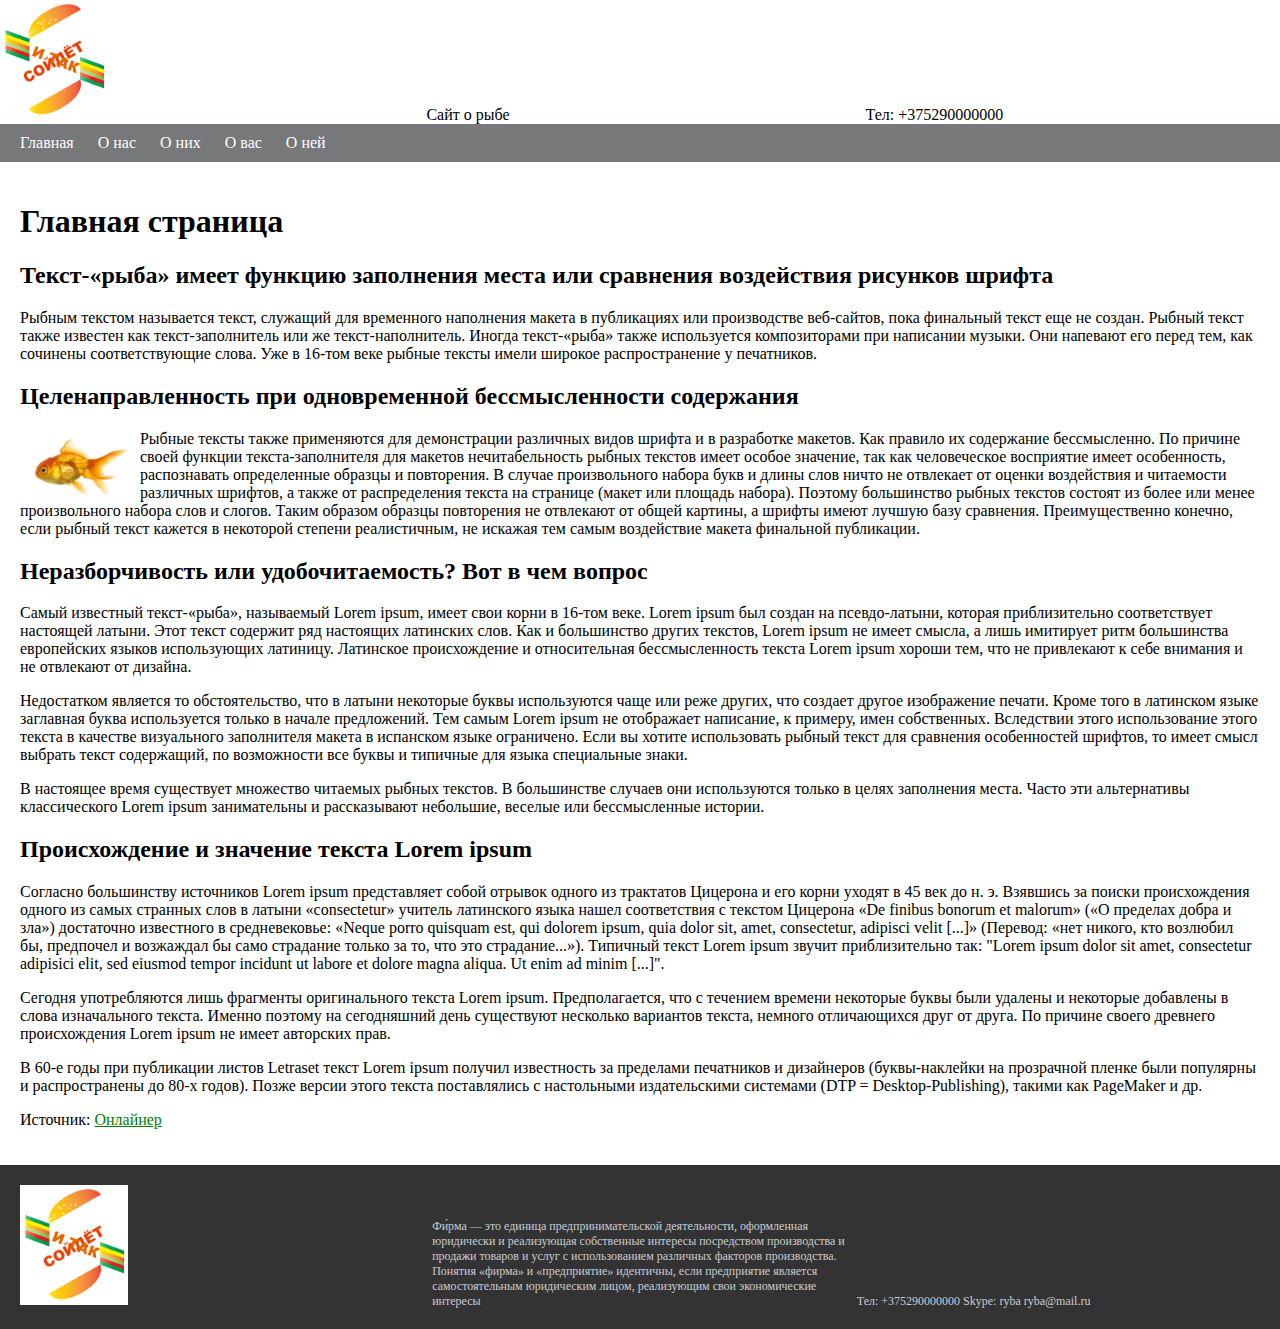
<file: html/index.html>
<!DOCTYPE html>
<html lang="ru">
<head>
    <meta charset="UTF-8">
    <meta name="author" content="Agata Poison">
    <meta name="description" content="Задание 3. Главная">
    <link rel="stylesheet" href="../css/style.css"/>
</head>
<body>

<div class="header">
    <div class="col1"><img class="logo" src="../img/джон-федор-2.png" ></div>
    <div class="col2"><span>Сайт о рыбе</span></div>
    <div class="col3"><span>Тел: +375290000000</span></div>
</div>
<div class="nav">
    <ul>
        <li><a href="index.html">Главная</a></li>
        <li><a href="about_us.html">О нас</a></li>
        <li><a href="about_them.html">О них</a></li>
        <li><a href="about_you.html">О вас</a></li>
        <li><a href="about_her.html">О ней</a></li>
    </ul>
</div>
<div class="main">

    <h1>Главная страница</h1>

    <h2>Текст-«рыба» имеет функцию заполнения места или сравнения воздействия рисунков шрифта</h2>
    <p>Рыбным текстом называется текст, служащий для временного наполнения макета в публикациях или производстве
        веб-сайтов, пока финальный текст еще не создан. Рыбный текст также известен как текст-заполнитель или же
        текст-наполнитель. Иногда текст-«рыба» также используется композиторами при написании музыки. Они напевают его
        перед тем, как сочинены соответствующие слова. Уже в 16-том веке рыбные тексты имели широкое распространение у
        печатников.</p>

    <h2>Целенаправленность при одновременной бессмысленности содержания</h2>
    <p><img class="fish" src="../img/fish_PNG25159.webp" >Рыбные тексты также применяются для демонстрации различных видов шрифта и в разработке макетов. Как правило их
        содержание бессмысленно. По причине своей функции текста-заполнителя для макетов нечитабельность рыбных текстов
        имеет особое значение, так как человеческое восприятие имеет особенность, распознавать определенные образцы и
        повторения. В случае произвольного набора букв и длины слов ничто не отвлекает от оценки воздействия и
        читаемости различных шрифтов, а также от распределения текста на странице (макет или площадь набора). Поэтому
        большинство рыбных текстов состоят из более или менее произвольного набора слов и слогов. Таким образом образцы
        повторения не отвлекают от общей картины, а шрифты имеют лучшую базу сравнения. Преимущественно конечно, если
        рыбный текст кажется в некоторой степени реалистичным, не искажая тем самым воздействие макета финальной
        публикации.</p>

    <h2>Неразборчивость или удобочитаемость? Вот в чем вопрос</h2>
    <p>Самый известный текст-«рыба», называемый Lorem ipsum, имеет свои корни в 16-том веке. Lorem ipsum был создан на
        псевдо-латыни, которая приблизительно соответствует настоящей латыни. Этот текст содержит ряд настоящих
        латинских слов. Как и большинство других текстов, Lorem ipsum не имеет смысла, а лишь имитирует ритм большинства
        европейских языков использующих латиницу. Латинское происхождение и относительная бессмысленность текста Lorem
        ipsum хороши тем, что не привлекают к себе внимания и не отвлекают от дизайна.
    </p>
    <p>Недостатком является то обстоятельство, что в латыни некоторые буквы используются чаще или реже других, что
        создает другое изображение печати. Кроме того в латинском языке заглавная буква используется только в начале
        предложений. Тем самым Lorem ipsum не отображает написание, к примеру, имен собственных. Вследствии этого
        использование этого текста в качестве визуального заполнителя макета в испанском языке ограничено. Если вы
        хотите использовать рыбный текст для сравнения особенностей шрифтов, то имеет смысл выбрать текст содержащий, по
        возможности все буквы и типичные для языка специальные знаки.
    </p>
    <p>В настоящее время существует множество читаемых рыбных текстов. В большинстве случаев они используются только в
        целях заполнения места. Часто эти альтернативы классического Lorem ipsum занимательны и рассказывают небольшие,
        веселые или бессмысленные истории.
    </p>
    <h2>Происхождение и значение текста Lorem ipsum</h2>
    <p>Согласно большинству источников Lorem ipsum представляет собой отрывок одного из трактатов Цицерона и его корни
        уходят в 45 век до н. э. Взявшись за поиски происхождения одного из самых странных слов в латыни «consectetur»
        учитель латинского языка нашел соответствия с текстом Цицерона «De finibus bonorum et malorum» («О пределах
        добра и зла») достаточно известного в средневековье: «Neque porro quisquam est, qui dolorem ipsum, quia dolor
        sit, amet, consectetur, adipisci velit [...]» (Перевод: «нет никого, кто возлюбил бы, предпочел и возжаждал бы
        само страдание только за то, что это страдание...»). Типичный текст Lorem ipsum звучит приблизительно так:
        "Lorem ipsum dolor sit amet, consectetur adipisici elit, sed eiusmod tempor incidunt ut labore et dolore magna
        aliqua. Ut enim ad minim [...]".
    </p>
    <p>Сегодня употребляются лишь фрагменты оригинального текста Lorem ipsum. Предполагается, что с течением времени
        некоторые буквы были удалены и некоторые добавлены в слова изначального текста. Именно поэтому на сегодняшний
        день существуют несколько вариантов текста, немного отличающихся друг от друга. По причине своего древнего
        происхождения Lorem ipsum не имеет авторских прав.
    </p>
    <p>В 60-е годы при публикации листов Letraset текст Lorem ipsum получил известность за пределами печатников и
        дизайнеров (буквы-наклейки на прозрачной пленке были популярны и распространены до 80-х годов). Позже версии
        этого текста поставлялись с настольными издательскими системами (DTP = Desktop-Publishing), такими как PageMaker
        и др.
    </p>
    <p>Источник: <a target="_blank" href="http://onliner.by">Онлайнер</a></p>

</div>
<div class="footer"><div class="col1"><img class="logo" src="../img/джон-федор-2.png" ></div>
    <div class="col2">
        <span>Фи́рма — это единица предпринимательской деятельности, оформленная юридически и реализующая собственные интересы посредством производства и продажи товаров и услуг с использованием различных факторов производства. Понятия «фирма» и «предприятие» идентичны, если предприятие является самостоятельным юридическим лицом, реализующим свои экономические интересы</span></div>
    <div class="col3">
        <span>Тел: +375290000000</span>
        <span>Skype: ryba</span>
        <span>ryba@mail.ru</span>
    </div>
</div>

</body>
</html>
</file>
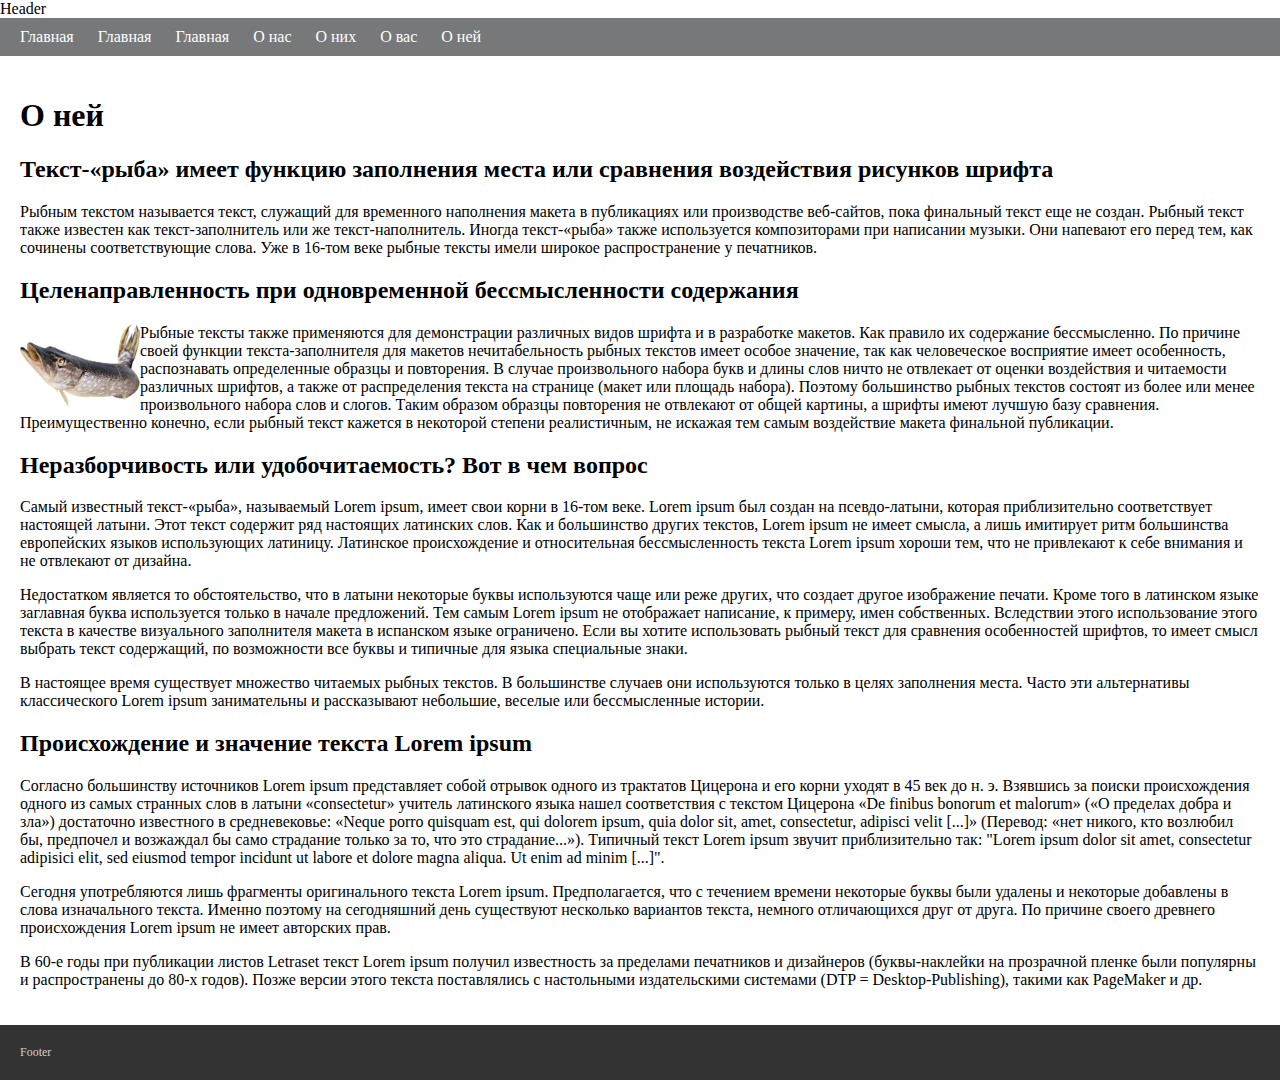
<file: html/about_her.html>
<!DOCTYPE html>
<html lang="ru">
<head>
    <meta charset="UTF-8">
    <meta name="author" content="Agata Poison">
    <meta name="description" content="Задание 3. О ней">
    <link rel="stylesheet" href="../css/style.css"/>
</head>
<body>

<div class="header">Header</div>
<div class="nav">
    <ul>
        <li><a href="index.html">Главная</a></li>
        <li><a href="index.html">Главная</a></li>
        <li><a href="index.html">Главная</a></li>
        <li><a href="about_us.html">О нас</a></li>
        <li><a href="about_them.html">О них</a></li>
        <li><a href="about_you.html">О вас</a></li>
        <li><a href="about_her.html">О ней</a></li>
    </ul>
</div>
<div class="main">

    <h1>О ней</h1>

    <h2>Текст-«рыба» имеет функцию заполнения места или сравнения воздействия рисунков шрифта</h2>
    <p>Рыбным текстом называется текст, служащий для временного наполнения макета в публикациях или производстве
        веб-сайтов, пока финальный текст еще не создан. Рыбный текст также известен как текст-заполнитель или же
        текст-наполнитель. Иногда текст-«рыба» также используется композиторами при написании музыки. Они напевают его
        перед тем, как сочинены соответствующие слова. Уже в 16-том веке рыбные тексты имели широкое распространение у
        печатников.</p>
    <h2>Целенаправленность при одновременной бессмысленности содержания</h2>
    <img class="fish" src="../img/fish_PNG25166.webp" >
    <p>Рыбные тексты также применяются для демонстрации различных видов шрифта и в разработке макетов. Как правило их
        содержание бессмысленно. По причине своей функции текста-заполнителя для макетов нечитабельность рыбных текстов
        имеет особое значение, так как человеческое восприятие имеет особенность, распознавать определенные образцы и
        повторения. В случае произвольного набора букв и длины слов ничто не отвлекает от оценки воздействия и
        читаемости различных шрифтов, а также от распределения текста на странице (макет или площадь набора). Поэтому
        большинство рыбных текстов состоят из более или менее произвольного набора слов и слогов. Таким образом образцы
        повторения не отвлекают от общей картины, а шрифты имеют лучшую базу сравнения. Преимущественно конечно, если
        рыбный текст кажется в некоторой степени реалистичным, не искажая тем самым воздействие макета финальной
        публикации.</p>

    <h2>Неразборчивость или удобочитаемость? Вот в чем вопрос</h2>
    <p>Самый известный текст-«рыба», называемый Lorem ipsum, имеет свои корни в 16-том веке. Lorem ipsum был создан на
        псевдо-латыни, которая приблизительно соответствует настоящей латыни. Этот текст содержит ряд настоящих
        латинских слов. Как и большинство других текстов, Lorem ipsum не имеет смысла, а лишь имитирует ритм большинства
        европейских языков использующих латиницу. Латинское происхождение и относительная бессмысленность текста Lorem
        ipsum хороши тем, что не привлекают к себе внимания и не отвлекают от дизайна.
    </p>
    <p>Недостатком является то обстоятельство, что в латыни некоторые буквы используются чаще или реже других, что
        создает другое изображение печати. Кроме того в латинском языке заглавная буква используется только в начале
        предложений. Тем самым Lorem ipsum не отображает написание, к примеру, имен собственных. Вследствии этого
        использование этого текста в качестве визуального заполнителя макета в испанском языке ограничено. Если вы
        хотите использовать рыбный текст для сравнения особенностей шрифтов, то имеет смысл выбрать текст содержащий, по
        возможности все буквы и типичные для языка специальные знаки.
    </p>
    <p>В настоящее время существует множество читаемых рыбных текстов. В большинстве случаев они используются только в
        целях заполнения места. Часто эти альтернативы классического Lorem ipsum занимательны и рассказывают небольшие,
        веселые или бессмысленные истории.
    </p>
    <h2>Происхождение и значение текста Lorem ipsum</h2>
    <p>Согласно большинству источников Lorem ipsum представляет собой отрывок одного из трактатов Цицерона и его корни
        уходят в 45 век до н. э. Взявшись за поиски происхождения одного из самых странных слов в латыни «consectetur»
        учитель латинского языка нашел соответствия с текстом Цицерона «De finibus bonorum et malorum» («О пределах
        добра и зла») достаточно известного в средневековье: «Neque porro quisquam est, qui dolorem ipsum, quia dolor
        sit, amet, consectetur, adipisci velit [...]» (Перевод: «нет никого, кто возлюбил бы, предпочел и возжаждал бы
        само страдание только за то, что это страдание...»). Типичный текст Lorem ipsum звучит приблизительно так:
        "Lorem ipsum dolor sit amet, consectetur adipisici elit, sed eiusmod tempor incidunt ut labore et dolore magna
        aliqua. Ut enim ad minim [...]".
    </p>
    <p>Сегодня употребляются лишь фрагменты оригинального текста Lorem ipsum. Предполагается, что с течением времени
        некоторые буквы были удалены и некоторые добавлены в слова изначального текста. Именно поэтому на сегодняшний
        день существуют несколько вариантов текста, немного отличающихся друг от друга. По причине своего древнего
        происхождения Lorem ipsum не имеет авторских прав.
    </p>
    <p>В 60-е годы при публикации листов Letraset текст Lorem ipsum получил известность за пределами печатников и
        дизайнеров (буквы-наклейки на прозрачной пленке были популярны и распространены до 80-х годов). Позже версии
        этого текста поставлялись с настольными издательскими системами (DTP = Desktop-Publishing), такими как PageMaker
        и др.
    </p>
</div>
<div class="footer">Footer</div>

</body>
</html>
</file>
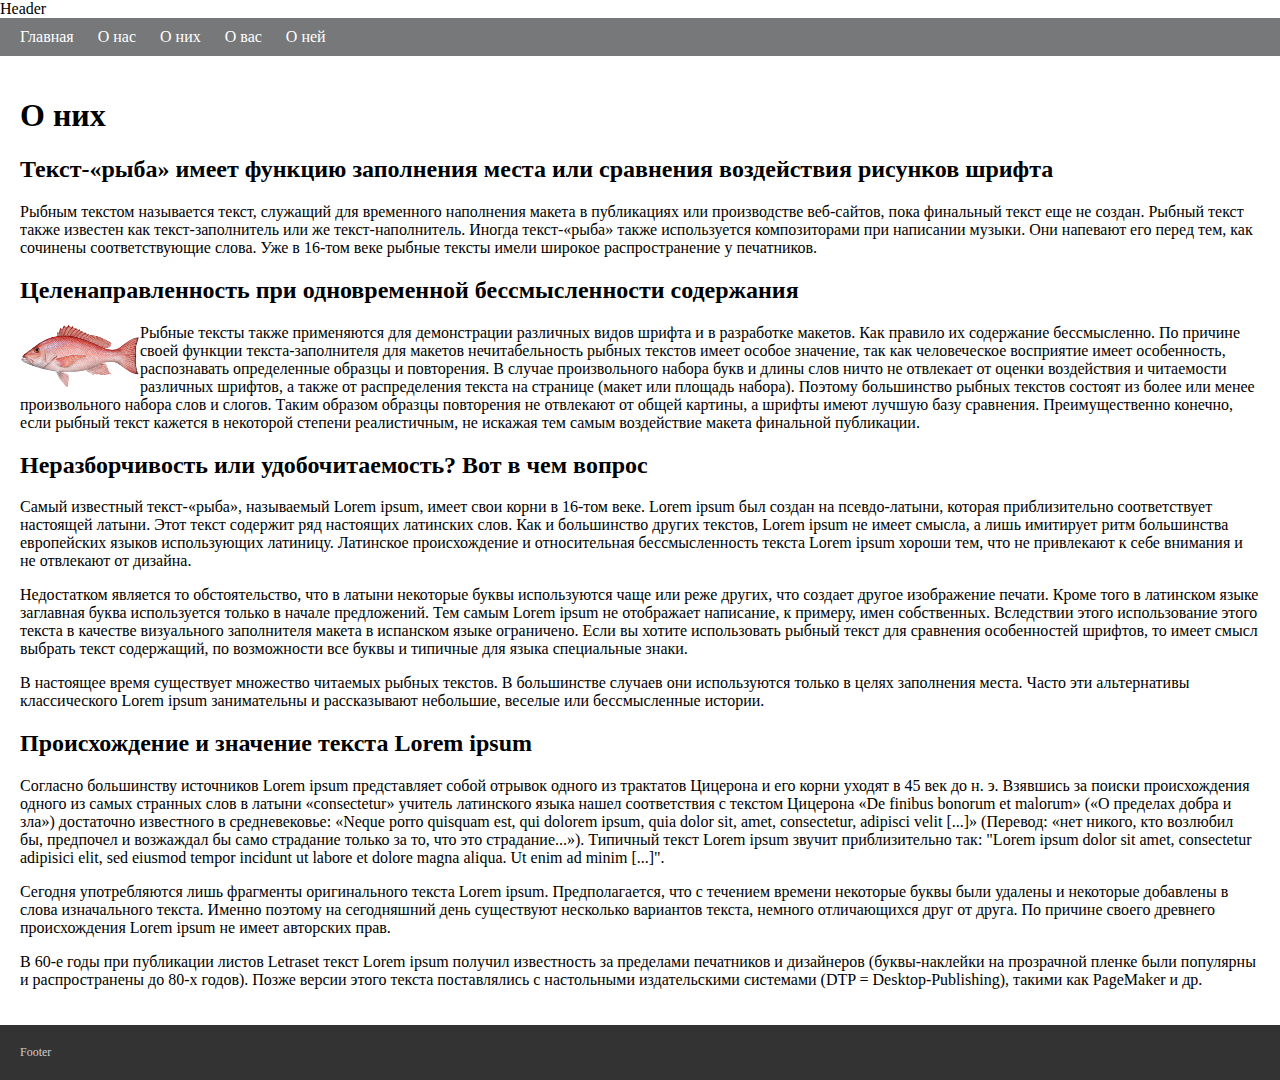
<file: html/about_them.html>
<!DOCTYPE html>
<html lang="ru">
<head>
    <meta charset="UTF-8">
    <meta name="author" content="Agata Poison">
    <meta name="description" content="Задание 3. О них">
    <link rel="stylesheet" href="../css/style.css"/>
</head>
<body>

<div class="header">Header</div>
<div class="nav">
    <ul>
        <li><a href="index.html">Главная</a></li>
        <li><a href="about_us.html">О нас</a></li>
        <li><a href="about_them.html">О них</a></li>
        <li><a href="about_you.html">О вас</a></li>
        <li><a href="about_her.html">О ней</a></li>
    </ul>
</div>
<div class="main">

    <h1>О них</h1>

    <h2>Текст-«рыба» имеет функцию заполнения места или сравнения воздействия рисунков шрифта</h2>
    <p>Рыбным текстом называется текст, служащий для временного наполнения макета в публикациях или производстве
        веб-сайтов, пока финальный текст еще не создан. Рыбный текст также известен как текст-заполнитель или же
        текст-наполнитель. Иногда текст-«рыба» также используется композиторами при написании музыки. Они напевают
        его
        перед тем, как сочинены соответствующие слова. Уже в 16-том веке рыбные тексты имели широкое распространение
        у
        печатников.</p>
    <h2>Целенаправленность при одновременной бессмысленности содержания</h2>
    <img class="fish" src="../img/fish_PNG25167.webp" >
    <p>Рыбные тексты также применяются для демонстрации различных видов шрифта и в разработке макетов. Как правило
        их
        содержание бессмысленно. По причине своей функции текста-заполнителя для макетов нечитабельность рыбных
        текстов
        имеет особое значение, так как человеческое восприятие имеет особенность, распознавать определенные образцы
        и
        повторения. В случае произвольного набора букв и длины слов ничто не отвлекает от оценки воздействия и
        читаемости различных шрифтов, а также от распределения текста на странице (макет или площадь набора).
        Поэтому
        большинство рыбных текстов состоят из более или менее произвольного набора слов и слогов. Таким образом
        образцы
        повторения не отвлекают от общей картины, а шрифты имеют лучшую базу сравнения. Преимущественно конечно,
        если
        рыбный текст кажется в некоторой степени реалистичным, не искажая тем самым воздействие макета финальной
        публикации.</p>

    <h2>Неразборчивость или удобочитаемость? Вот в чем вопрос</h2>
    <p>Самый известный текст-«рыба», называемый Lorem ipsum, имеет свои корни в 16-том веке. Lorem ipsum был создан
        на
        псевдо-латыни, которая приблизительно соответствует настоящей латыни. Этот текст содержит ряд настоящих
        латинских слов. Как и большинство других текстов, Lorem ipsum не имеет смысла, а лишь имитирует ритм
        большинства
        европейских языков использующих латиницу. Латинское происхождение и относительная бессмысленность текста
        Lorem
        ipsum хороши тем, что не привлекают к себе внимания и не отвлекают от дизайна.
    </p>
    <p>Недостатком является то обстоятельство, что в латыни некоторые буквы используются чаще или реже других, что
        создает другое изображение печати. Кроме того в латинском языке заглавная буква используется только в начале
        предложений. Тем самым Lorem ipsum не отображает написание, к примеру, имен собственных. Вследствии этого
        использование этого текста в качестве визуального заполнителя макета в испанском языке ограничено. Если вы
        хотите использовать рыбный текст для сравнения особенностей шрифтов, то имеет смысл выбрать текст
        содержащий, по
        возможности все буквы и типичные для языка специальные знаки.
    </p>
    <p>В настоящее время существует множество читаемых рыбных текстов. В большинстве случаев они используются только
        в
        целях заполнения места. Часто эти альтернативы классического Lorem ipsum занимательны и рассказывают
        небольшие,
        веселые или бессмысленные истории.
    </p>
    <h2>Происхождение и значение текста Lorem ipsum</h2>
    <p>Согласно большинству источников Lorem ipsum представляет собой отрывок одного из трактатов Цицерона и его
        корни
        уходят в 45 век до н. э. Взявшись за поиски происхождения одного из самых странных слов в латыни
        «consectetur»
        учитель латинского языка нашел соответствия с текстом Цицерона «De finibus bonorum et malorum» («О пределах
        добра и зла») достаточно известного в средневековье: «Neque porro quisquam est, qui dolorem ipsum, quia
        dolor
        sit, amet, consectetur, adipisci velit [...]» (Перевод: «нет никого, кто возлюбил бы, предпочел и возжаждал
        бы
        само страдание только за то, что это страдание...»). Типичный текст Lorem ipsum звучит приблизительно так:
        "Lorem ipsum dolor sit amet, consectetur adipisici elit, sed eiusmod tempor incidunt ut labore et dolore
        magna
        aliqua. Ut enim ad minim [...]".
    </p>
    <p>Сегодня употребляются лишь фрагменты оригинального текста Lorem ipsum. Предполагается, что с течением времени
        некоторые буквы были удалены и некоторые добавлены в слова изначального текста. Именно поэтому на
        сегодняшний
        день существуют несколько вариантов текста, немного отличающихся друг от друга. По причине своего древнего
        происхождения Lorem ipsum не имеет авторских прав.
    </p>
    <p>В 60-е годы при публикации листов Letraset текст Lorem ipsum получил известность за пределами печатников и
        дизайнеров (буквы-наклейки на прозрачной пленке были популярны и распространены до 80-х годов). Позже версии
        этого текста поставлялись с настольными издательскими системами (DTP = Desktop-Publishing), такими как
        PageMaker
        и др.
    </p>
</div>
<div class="footer">Footer</div>

</body>
</html>
</file>
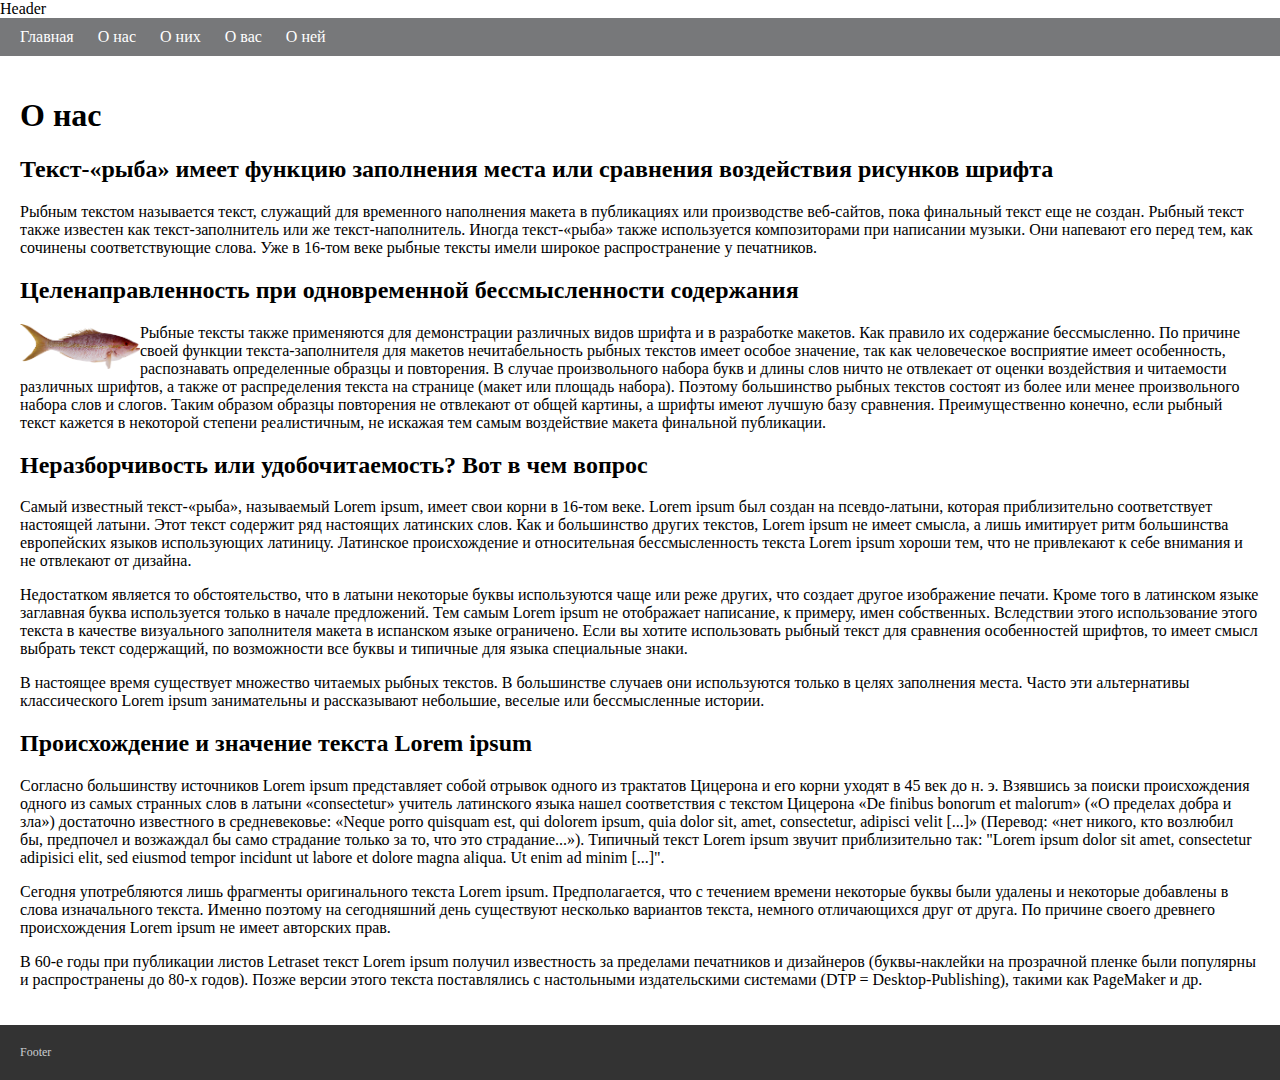
<file: html/about_us.html>
<!DOCTYPE html>
<html lang="ru">
<head>
    <meta charset="UTF-8">
    <meta name="author" content="Agata Poison">
    <meta name="description" content="Задание 3. О нас">
    <link rel="stylesheet" href="../css/style.css"/>
</head>
<body>

<div class="header">Header</div>
<div class="nav">
    <ul>
        <li><a href="index.html">Главная</a></li>
        <li><a href="about_us.html">О нас</a></li>
        <li><a href="about_them.html">О них</a></li>
        <li><a href="about_you.html">О вас</a></li>
        <li><a href="about_her.html">О ней</a></li>
    </ul>
</div>
<div class="main">

    <h1>О нас</h1>

    <h2>Текст-«рыба» имеет функцию заполнения места или сравнения воздействия рисунков шрифта</h2>
    <p>Рыбным текстом называется текст, служащий для временного наполнения макета в публикациях или производстве
        веб-сайтов, пока финальный текст еще не создан. Рыбный текст также известен как текст-заполнитель или же
        текст-наполнитель. Иногда текст-«рыба» также используется композиторами при написании музыки. Они напевают его
        перед тем, как сочинены соответствующие слова. Уже в 16-том веке рыбные тексты имели широкое распространение у
        печатников.</p>
    <h2>Целенаправленность при одновременной бессмысленности содержания</h2>
    <img class="fish" src="../img/fish_PNG25172.png" >
    <p>Рыбные тексты также применяются для демонстрации различных видов шрифта и в разработке макетов. Как правило их
        содержание бессмысленно. По причине своей функции текста-заполнителя для макетов нечитабельность рыбных текстов
        имеет особое значение, так как человеческое восприятие имеет особенность, распознавать определенные образцы и
        повторения. В случае произвольного набора букв и длины слов ничто не отвлекает от оценки воздействия и
        читаемости различных шрифтов, а также от распределения текста на странице (макет или площадь набора). Поэтому
        большинство рыбных текстов состоят из более или менее произвольного набора слов и слогов. Таким образом образцы
        повторения не отвлекают от общей картины, а шрифты имеют лучшую базу сравнения. Преимущественно конечно, если
        рыбный текст кажется в некоторой степени реалистичным, не искажая тем самым воздействие макета финальной
        публикации.</p>

    <h2>Неразборчивость или удобочитаемость? Вот в чем вопрос</h2>
    <p>Самый известный текст-«рыба», называемый Lorem ipsum, имеет свои корни в 16-том веке. Lorem ipsum был создан на
        псевдо-латыни, которая приблизительно соответствует настоящей латыни. Этот текст содержит ряд настоящих
        латинских слов. Как и большинство других текстов, Lorem ipsum не имеет смысла, а лишь имитирует ритм большинства
        европейских языков использующих латиницу. Латинское происхождение и относительная бессмысленность текста Lorem
        ipsum хороши тем, что не привлекают к себе внимания и не отвлекают от дизайна.
    </p>
    <p>Недостатком является то обстоятельство, что в латыни некоторые буквы используются чаще или реже других, что
        создает другое изображение печати. Кроме того в латинском языке заглавная буква используется только в начале
        предложений. Тем самым Lorem ipsum не отображает написание, к примеру, имен собственных. Вследствии этого
        использование этого текста в качестве визуального заполнителя макета в испанском языке ограничено. Если вы
        хотите использовать рыбный текст для сравнения особенностей шрифтов, то имеет смысл выбрать текст содержащий, по
        возможности все буквы и типичные для языка специальные знаки.
    </p>
    <p>В настоящее время существует множество читаемых рыбных текстов. В большинстве случаев они используются только в
        целях заполнения места. Часто эти альтернативы классического Lorem ipsum занимательны и рассказывают небольшие,
        веселые или бессмысленные истории.
    </p>
    <h2>Происхождение и значение текста Lorem ipsum</h2>
    <p>Согласно большинству источников Lorem ipsum представляет собой отрывок одного из трактатов Цицерона и его корни
        уходят в 45 век до н. э. Взявшись за поиски происхождения одного из самых странных слов в латыни «consectetur»
        учитель латинского языка нашел соответствия с текстом Цицерона «De finibus bonorum et malorum» («О пределах
        добра и зла») достаточно известного в средневековье: «Neque porro quisquam est, qui dolorem ipsum, quia dolor
        sit, amet, consectetur, adipisci velit [...]» (Перевод: «нет никого, кто возлюбил бы, предпочел и возжаждал бы
        само страдание только за то, что это страдание...»). Типичный текст Lorem ipsum звучит приблизительно так:
        "Lorem ipsum dolor sit amet, consectetur adipisici elit, sed eiusmod tempor incidunt ut labore et dolore magna
        aliqua. Ut enim ad minim [...]".
    </p>
    <p>Сегодня употребляются лишь фрагменты оригинального текста Lorem ipsum. Предполагается, что с течением времени
        некоторые буквы были удалены и некоторые добавлены в слова изначального текста. Именно поэтому на сегодняшний
        день существуют несколько вариантов текста, немного отличающихся друг от друга. По причине своего древнего
        происхождения Lorem ipsum не имеет авторских прав.
    </p>
    <p>В 60-е годы при публикации листов Letraset текст Lorem ipsum получил известность за пределами печатников и
        дизайнеров (буквы-наклейки на прозрачной пленке были популярны и распространены до 80-х годов). Позже версии
        этого текста поставлялись с настольными издательскими системами (DTP = Desktop-Publishing), такими как PageMaker
        и др.
    </p>
</div>
<div class="footer">Footer</div>

</body>
</html>
</file>
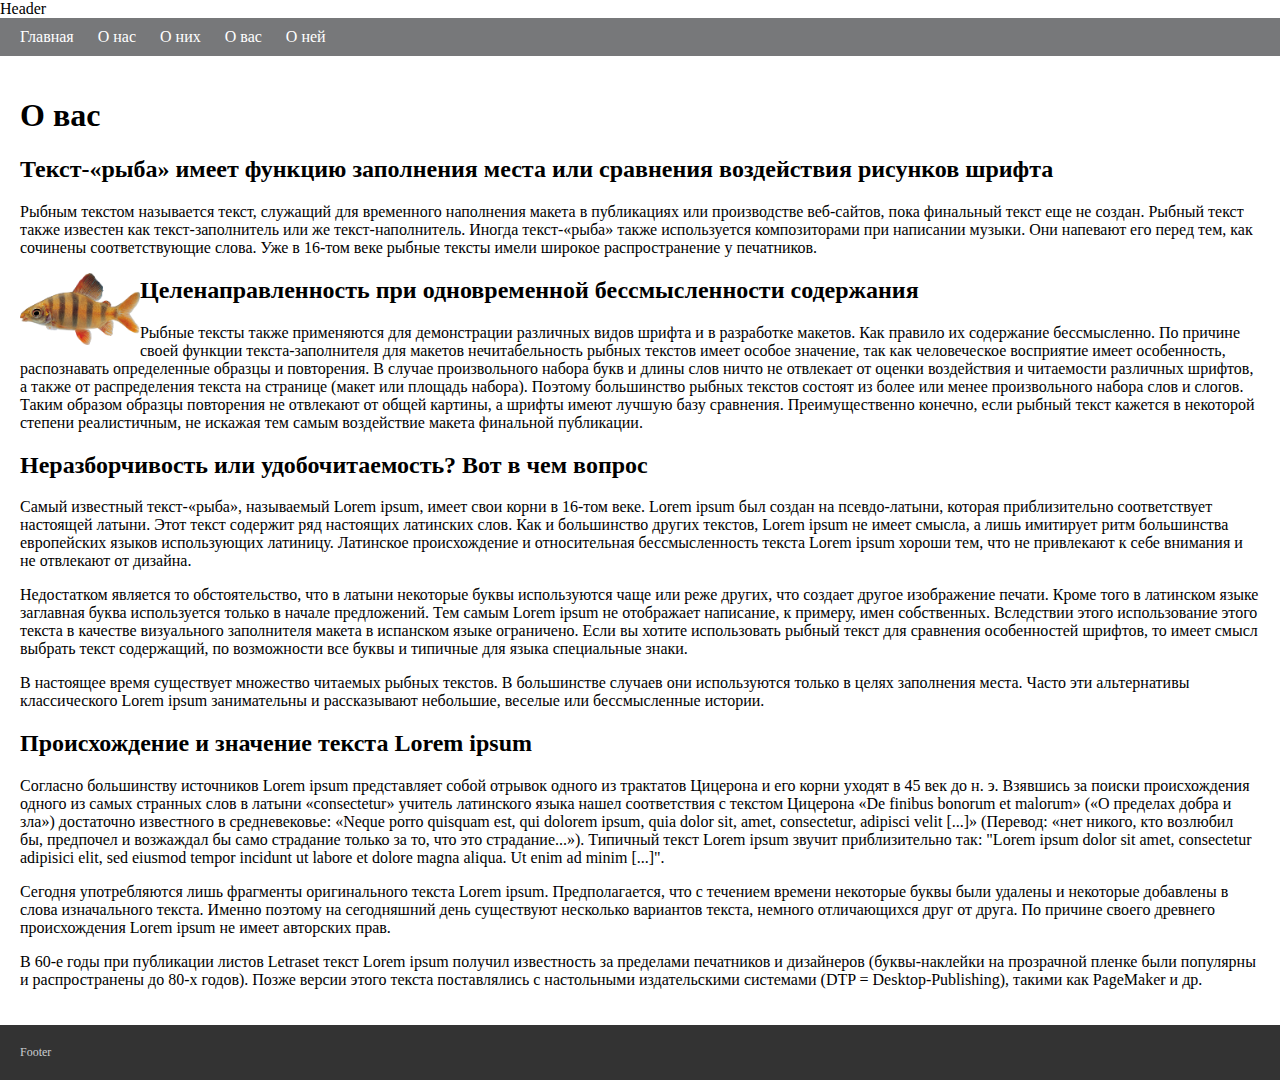
<file: html/about_you.html>
<!DOCTYPE html>
<html lang="ru">
<head>
    <meta charset="UTF-8">
    <meta name="author" content="Agata Poison">
    <meta name="description" content="Задание 3. О вас">
    <link rel="stylesheet" href="../css/style.css"/>
</head>
<body>

<div class="header">Header</div>
<div class="nav">
    <ul>
        <li><a href="index.html">Главная</a></li>
        <li><a href="about_us.html">О нас</a></li>
        <li><a href="about_them.html">О них</a></li>
        <li><a href="about_you.html">О вас</a></li>
        <li><a href="about_her.html">О ней</a></li>
    </ul>
</div>
<div class="main">

    <h1>О вас</h1>

    <h2>Текст-«рыба» имеет функцию заполнения места или сравнения воздействия рисунков шрифта</h2>
    <p>Рыбным текстом называется текст, служащий для временного наполнения макета в публикациях или производстве
        веб-сайтов, пока финальный текст еще не создан. Рыбный текст также известен как текст-заполнитель или же
        текст-наполнитель. Иногда текст-«рыба» также используется композиторами при написании музыки. Они напевают его
        перед тем, как сочинены соответствующие слова. Уже в 16-том веке рыбные тексты имели широкое распространение у
        печатников.</p>
    <img class="fish" src="../img/fish_PNG25162.webp" >
    <h2>Целенаправленность при одновременной бессмысленности содержания</h2>
    <p>Рыбные тексты также применяются для демонстрации различных видов шрифта и в разработке макетов. Как правило их
        содержание бессмысленно. По причине своей функции текста-заполнителя для макетов нечитабельность рыбных текстов
        имеет особое значение, так как человеческое восприятие имеет особенность, распознавать определенные образцы и
        повторения. В случае произвольного набора букв и длины слов ничто не отвлекает от оценки воздействия и
        читаемости различных шрифтов, а также от распределения текста на странице (макет или площадь набора). Поэтому
        большинство рыбных текстов состоят из более или менее произвольного набора слов и слогов. Таким образом образцы
        повторения не отвлекают от общей картины, а шрифты имеют лучшую базу сравнения. Преимущественно конечно, если
        рыбный текст кажется в некоторой степени реалистичным, не искажая тем самым воздействие макета финальной
        публикации.</p>

    <h2>Неразборчивость или удобочитаемость? Вот в чем вопрос</h2>
    <p>Самый известный текст-«рыба», называемый Lorem ipsum, имеет свои корни в 16-том веке. Lorem ipsum был создан на
        псевдо-латыни, которая приблизительно соответствует настоящей латыни. Этот текст содержит ряд настоящих
        латинских слов. Как и большинство других текстов, Lorem ipsum не имеет смысла, а лишь имитирует ритм большинства
        европейских языков использующих латиницу. Латинское происхождение и относительная бессмысленность текста Lorem
        ipsum хороши тем, что не привлекают к себе внимания и не отвлекают от дизайна.
    </p>
    <p>Недостатком является то обстоятельство, что в латыни некоторые буквы используются чаще или реже других, что
        создает другое изображение печати. Кроме того в латинском языке заглавная буква используется только в начале
        предложений. Тем самым Lorem ipsum не отображает написание, к примеру, имен собственных. Вследствии этого
        использование этого текста в качестве визуального заполнителя макета в испанском языке ограничено. Если вы
        хотите использовать рыбный текст для сравнения особенностей шрифтов, то имеет смысл выбрать текст содержащий, по
        возможности все буквы и типичные для языка специальные знаки.
    </p>
    <p>В настоящее время существует множество читаемых рыбных текстов. В большинстве случаев они используются только в
        целях заполнения места. Часто эти альтернативы классического Lorem ipsum занимательны и рассказывают небольшие,
        веселые или бессмысленные истории.
    </p>
    <h2>Происхождение и значение текста Lorem ipsum</h2>
    <p>Согласно большинству источников Lorem ipsum представляет собой отрывок одного из трактатов Цицерона и его корни
        уходят в 45 век до н. э. Взявшись за поиски происхождения одного из самых странных слов в латыни «consectetur»
        учитель латинского языка нашел соответствия с текстом Цицерона «De finibus bonorum et malorum» («О пределах
        добра и зла») достаточно известного в средневековье: «Neque porro quisquam est, qui dolorem ipsum, quia dolor
        sit, amet, consectetur, adipisci velit [...]» (Перевод: «нет никого, кто возлюбил бы, предпочел и возжаждал бы
        само страдание только за то, что это страдание...»). Типичный текст Lorem ipsum звучит приблизительно так:
        "Lorem ipsum dolor sit amet, consectetur adipisici elit, sed eiusmod tempor incidunt ut labore et dolore magna
        aliqua. Ut enim ad minim [...]".
    </p>
    <p>Сегодня употребляются лишь фрагменты оригинального текста Lorem ipsum. Предполагается, что с течением времени
        некоторые буквы были удалены и некоторые добавлены в слова изначального текста. Именно поэтому на сегодняшний
        день существуют несколько вариантов текста, немного отличающихся друг от друга. По причине своего древнего
        происхождения Lorem ipsum не имеет авторских прав.
    </p>
    <p>В 60-е годы при публикации листов Letraset текст Lorem ipsum получил известность за пределами печатников и
        дизайнеров (буквы-наклейки на прозрачной пленке были популярны и распространены до 80-х годов). Позже версии
        этого текста поставлялись с настольными издательскими системами (DTP = Desktop-Publishing), такими как PageMaker
        и др.
    </p>
</div>
<div class="footer">Footer</div>

</body>
</html>
</file>
<file: css/style.css>
body {
	margin: 0;
}

a {
	color: green;
}

a:visited {
	color: red;
}

a:hover {
	color: blue;
}

a:active {
	color: black;
}

.header {
	background-color: white;
	width: 100%;
}

.footer {
	background-color: #333;
	color: #cacdd1;
	font-size: 12px;
}

.main,
.footer {
	padding: 20px;
}

.nav {
	background-color: #77787a;
	padding: 0 20px 0 10px;
}

.nav a {
	display: inline-block;
	color: #fff;
	padding: 10px;
	
	text-decoration: none;
}

.nav a:hover {
	text-decoration: underline;
	
	background-color: #5e7eb2;
}

.nav ul {
	list-style: none;
	padding: 0;
	margin: 0;
}

.nav li {
	display: inline-block;
}

.fish {
    float:left;
    max-height: 120px;
    max-width: 120px;
 }

.logo {
    max-height: 120px;
    max-width: 120px;
}

.col1 {
    width: 33%;
    display: inline-block;
}
.col2 {
    display: inline-block;
    left: 200px;
    width: 34%;
}
.col3 {
    display: inline-block;
    right: 0;
}

.footer > col1 {
 vertical-align: top;
}
</file>
